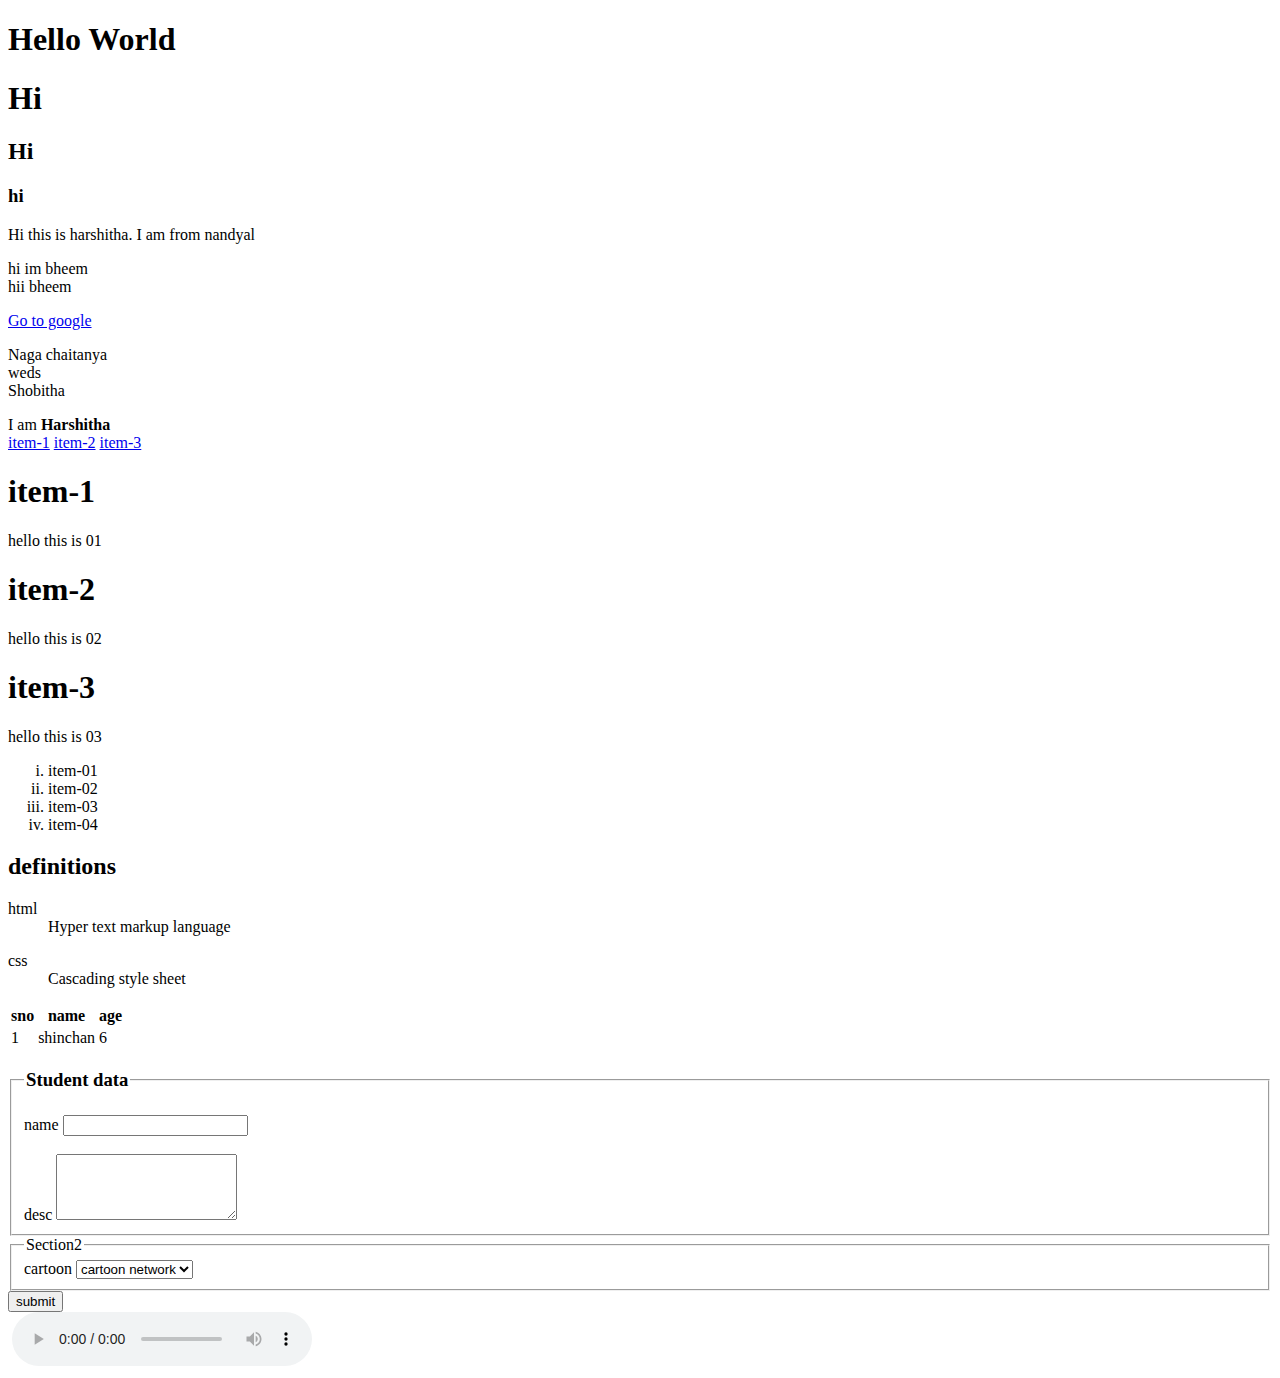
<file: Byts-fullstack/HTML SAMPLE/index.html>
<!DOCTYPE html>
<html lang="en">

<head>
    <meta charset="UTF-8">
    <meta name="viewport" content="width=device-width, initial-scale=1.0">
    <title>Document</title>
</head>

<body>
    <h1>Hello World</h1>
    <h1> Hi</h1>
    <h2> Hi</h2>
    <h3> hi</h3>
    <p> Hi this is harshitha. I am from nandyal</p>
    <p>hi im bheem <br> hii bheem</p>


    <!--Inline Text Semantics
        <a>: Anchor tag for hyperlinks.
        <em>: Emphasized text (usually italic).
        <strong>: Strong importance (usually bold).
        <br>: Line break.
        <code>: Represents a fragment of computer code.
        <pre>: Preformatted text.
    -->

    <a href="http://www.google.co.in" target="_blank"> Go to google</a> <!--target="_blank" goes to the new tab -->
    <p> Naga chaitanya <br> weds <br> Shobitha </p> <!--br goes to next line  -->
    I am<strong> Harshitha</strong>
    <nav>
        <a href="#item1">item-1</a>
        <a href="#item2">item-2</a>
        <a href="#item3">item-3</a>

        <!-- above tag has following href #item-1;if you click here 
            it will search for any element which has id="item-1".
            if it is available that id element will be visible in your webpage -->
    </nav>
    <!-- (section>(h1#item-$)+(p{item-$$}))*10   (this will print upto 10 items)-->
    <!-- emmet abbrevation cheatsheet -->
    <!-- #header enter -->
    <section>
        <h1 id="item-1">item-1</h1>
        <p>hello this is 01</p>
    </section>
    <section>
        <h1 id="item-2">item-2</h1>
        <p>hello this is 02</p>
    </section>
    <section>
        <h1 id="item-3">item-3</h1>
        <p>hello this is 03</p>
    </section>


    <!-- List Content
         <ul>: Unordered list.
         <ol>: Ordered list.
        <li>: List item.
        <dl>: Description list.
        <dt>: Term/name in a description list.
        <dd>: Description of the term/name.
 -->


    <ol type="i">
        <li> item-01</li>
        <li> item-02</li>
        <li> item-03</li>
        <li> item-04</li>
    </ol>
    <h2>definitions</h2>
    <dl>
        <dt> html</dt>
        <dd> Hyper text markup language</dd>
    </dl>

    <dl>
        <dt> css</dt>
        <dd> Cascading style sheet</dd>
    </dl>


    <!-- Table Content
        <table>: Defines a table.
<thead>: Groups header content in a table.
<tbody>: Groups body content in a table.
<tr>: Table row.
<th>: Table header cell.
<td>: Table data cell. -->


    <table>
        <thead>
            <tr>
                <th>sno</th>
                <th>name</th>
                <th>age</th>
            </tr>
        </thead>
        <tbody>
            <tr>
                <td>1</td>
                <td>shinchan</td>
                <td>6</td>
            </tr>
        </tbody>
    </table>



    <!-- Form Elements
        <form>: Represents a document section that contains interactive controls to submit information.
         <input>: Input control.
        <label>: Label for an <input> element.
        <textarea>: Multi-line text input control.
        <button>: Button control.
        <select>: Drop-down list.
         <option>: Option in a <select> element. -->


    <form>
        <fieldset>
            <legend>
                <h3>Student data</h3>
            </legend>
            <label>name</label>
            <input type="text"><br>
            <br>
            <label> desc</label>
            <textarea rows="4"></textarea>
        </fieldset>
        <fieldset>
            <legend>Section2</legend>
            <label>cartoon</label>
            <select>
                <option value="CN"> cartoon network</option>
                <option value="pogo"> pogo</option>
                <option value="hungama"> hungama</option>
                <option value="nick"> nick</option>
            </select>
        </fieldset>
        <button>submit</button>
    </form>

    <!-- self close tag : A tag which has no close tag.
      Then we can use self close tag to represent the element.ex:<br/> <hr/> -->
      <!-- Void tag : Some elemnts do not need a closing tag such as <br>,<img>, <link> because they dont have content -->

      <img scr="./ghost animation.gif" />
      <audio scr = "./02-cheap-thrills.mp3" controls></audio> 



      <!-- li{hello-$$}*10 : : : it prints hello 10 times -->

</body>
</html>
</file>
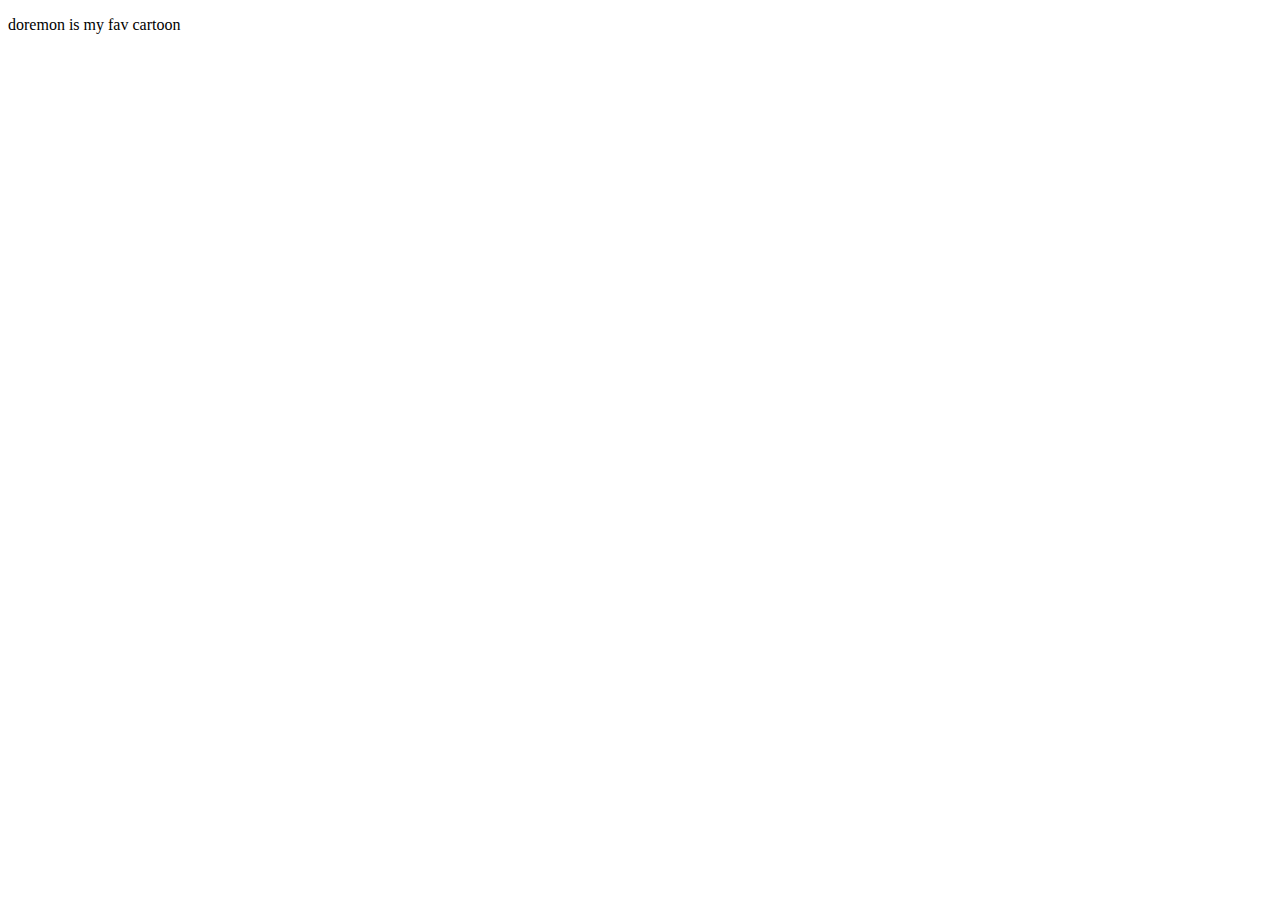
<file: Byts-fullstack/Java Script/index.html>
<!DOCTYPE html>
<html lang="en">

<head>
    <meta charset="UTF-8">
    <meta name="viewport" content="width=device-width, initial-scale=1.0">
    <title>Document</title>
    <!-- <script>
        console.log("output from head tag");
     </script>  -->
</head>

<body>
    <p id="text">doremon is my fav cartoon</p>

     <!-- <script>
        console.log("output from end of tag");
    </script>  -->
    <script src="./samplecode.js"></script>
    <script>console.log("value of a is : ",a);</script>
</body>
</html>
</file>
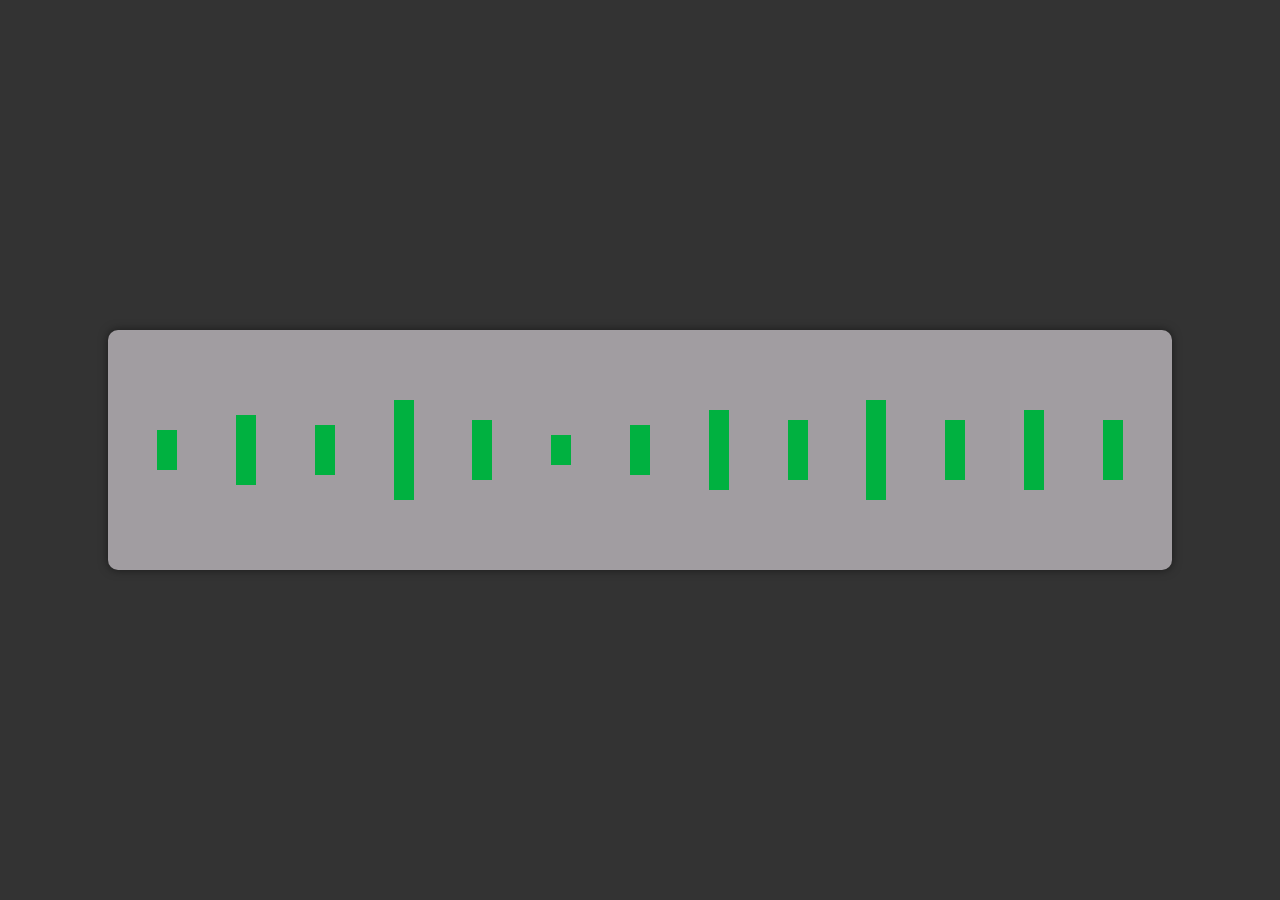
<file: Byts-fullstack/task1-wavefrom/index.html>
<!DOCTYPE html>
<html lang="en">
<head>
    <meta charset="UTF-8">
    <meta name="viewport" content="width=device-width, initial-scale=1.0">
    <title>Waveform Visualization</title>
    <style>
        body {
            display: flex;
            justify-content: center;
            align-items: center;
            height: 100vh;
            background-color: #333;
            margin: 0;
        }

        .waveform-container {
            width: 80%;
            height: 200px;
            background-color: #A19DA1;
            border-radius: 10px;
            display: flex;
            align-items: center;
            justify-content: space-around;
            padding: 20px;
            box-shadow: 0 0 10px rgba(0, 0, 0, 0.5);
        }

        .bar {
            width: 20px;
            background-color: #00B140;
        }

        .bar-1 { height: 40px; }
        .bar-2 { height: 70px; }
        .bar-3 { height: 50px; }
        .bar-4 { height: 100px; }
        .bar-5 { height: 60px; }
        .bar-6 { height: 30px; }
        .bar-7 { height: 50px; }
        .bar-8 { height: 80px; }
        .bar-9 { height: 60px; }
        .bar-10 { height: 100px; }
        .bar-11 { height: 60px; }
        .bar-12 { height: 80px; }
        .bar-13 { height: 60px; }
    </style>
</head>
<body>

    <div class="waveform-container">
        <div class="bar bar-1"></div>
        <div class="bar bar-2"></div>
        <div class="bar bar-3"></div>
        <div class="bar bar-4"></div>
        <div class="bar bar-5"></div>
        <div class="bar bar-6"></div>
        <div class="bar bar-7"></div>
        <div class="bar bar-8"></div>
        <div class="bar bar-9"></div>
        <div class="bar bar-10"></div>
        <div class="bar bar-11"></div>
        <div class="bar bar-12"></div>
        <div class="bar bar-13"></div>
    </div>

</body>
</html>
</file>
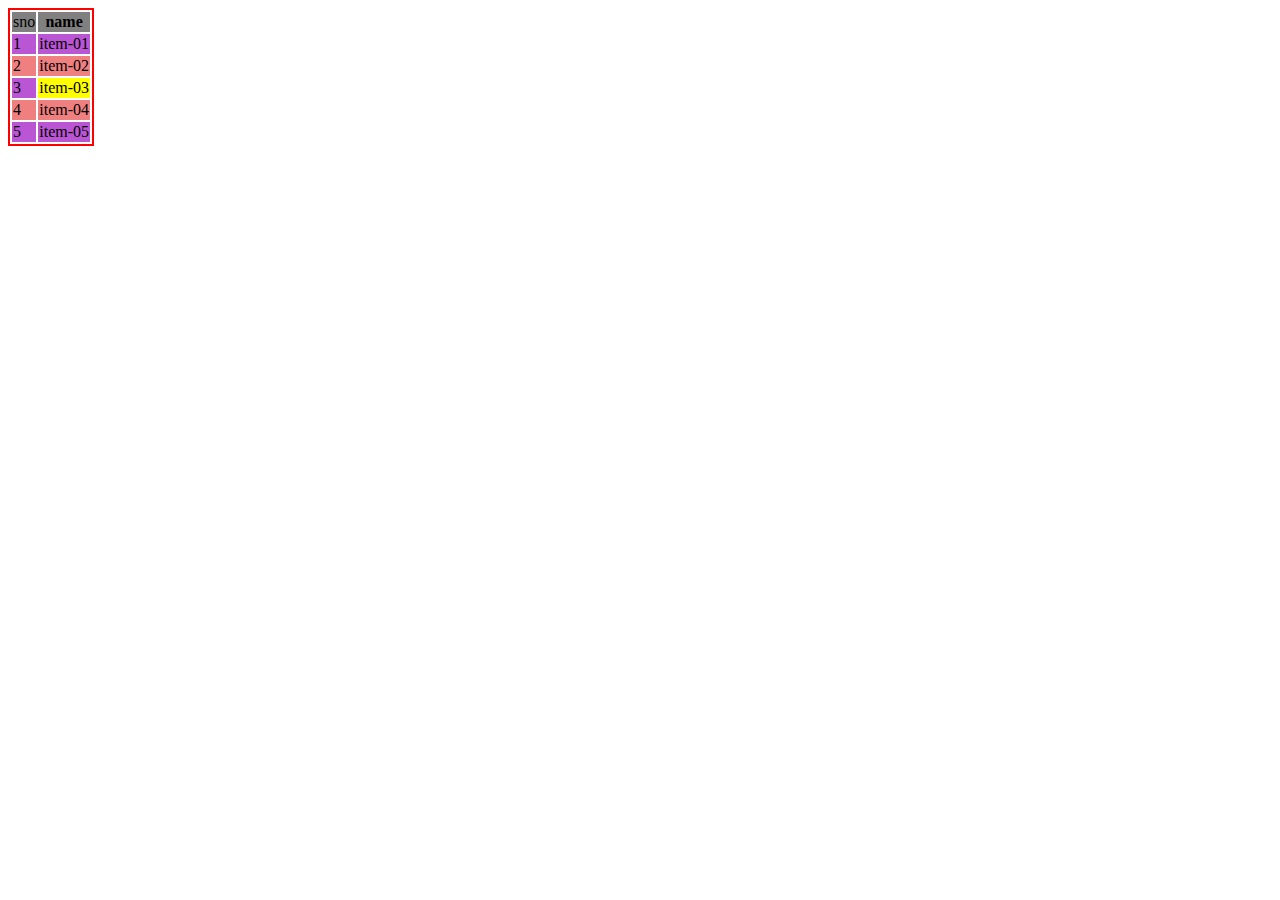
<file: Byts-fullstack/CSS Tutorial/sample.html>
<!DOCTYPE html>
<html lang="en">
<head>
    <meta charset="UTF-8">
    <meta name="viewport" content="width=device-width, initial-scale=1.0">
    <title>Document</title>
    <style>
        table{
            border: 2px solid red;
        }

        thead{
            background-color: grey;
        }

        .highlights {
            background-color: yellow;
        }

        tbody tr:nth-child(even) {
            background-color: lightcoral;
        }

        tbody tr:nth-child(odd) {
            background-color: mediumorchid;
        }
        
    </style>
</head>
<body>
    <table>
        <thead>
            <tr>
                <td>sno</td>
                <th>name</th>
            </tr>
        </thead>
        <tbody>
            <tr>
                <td>1</td>
                <td>item-01</td>
            </tr>
            <tr>
                <td>2</td>
                <td>item-02</td>
            </tr>
            <tr>
                <td>3</td>
                <td class="highlights">item-03</td>
            </tr>
            <tr>
                <td>4</td>
                <td>item-04</td>
            </tr>
            <tr>
                <td>5</td>
                <td>item-05</td>
            </tr>
        </tbody>
    </table>
</body>
</html>
</file>
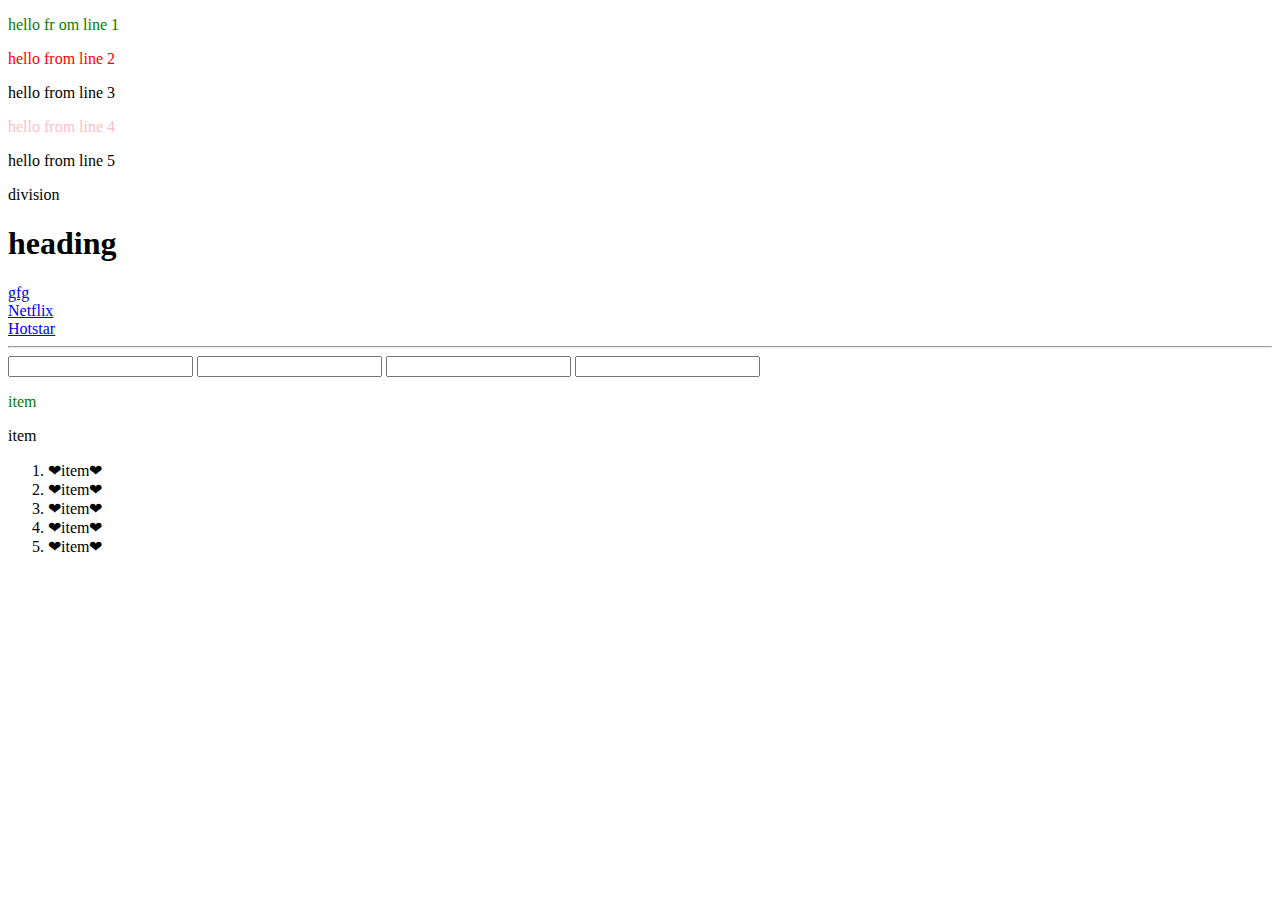
<file: Byts-fullstack/CSS Tutorial/selectors.html>
<!DOCTYPE html>
<html lang="en">

<head>
    <meta charset="UTF-8">
    <meta name="viewport" content="width=device-width, initial-scale=1.0">
    <title>Document</title>
    <style>
        a[href="www.google.com"] {
            color: pink;
        }

        #line-2 {
            color: red;
        }

        #line-2:hover {
            color: blue;
        }

        p:first-child {
            color: green;
        }

        p:nth-child(4) {
            color: pink;
        }

        /* creeating emoji */
        li::before {
            content: "❤";
        }
        li::after {
            content:"❤";
        }
    </style>
</head>

<body>
    <p>hello fr om line 1</p>
    <p id="line-2">hello from line 2</p>
    <p>hello from line 3</p>
    <p class="last">hello from line 4</p>
    <p class="last">hello from line 5</p>

    <div> division </div>
    <h1>heading</h1>


    <a href="www.geeksforgeeks.com"> gfg</a> <br>
    <a href="www.netflix.com">Netflix</a> <br>
    <a href="www.hotstar.com">Hotstar</a>


    <hr />
    <input type="date and time">
    <input type="number">
    <input type="text">
    <input type="password">


    <div>
        <p>item</p>
        <p> item</p>
    </div>

    <ol>
        <li>item</li>
        <li>item</li>
        <li>item</li>
        <li>item</li>
        <li>item</li>
    </ol>
</body>

</html>
</file>
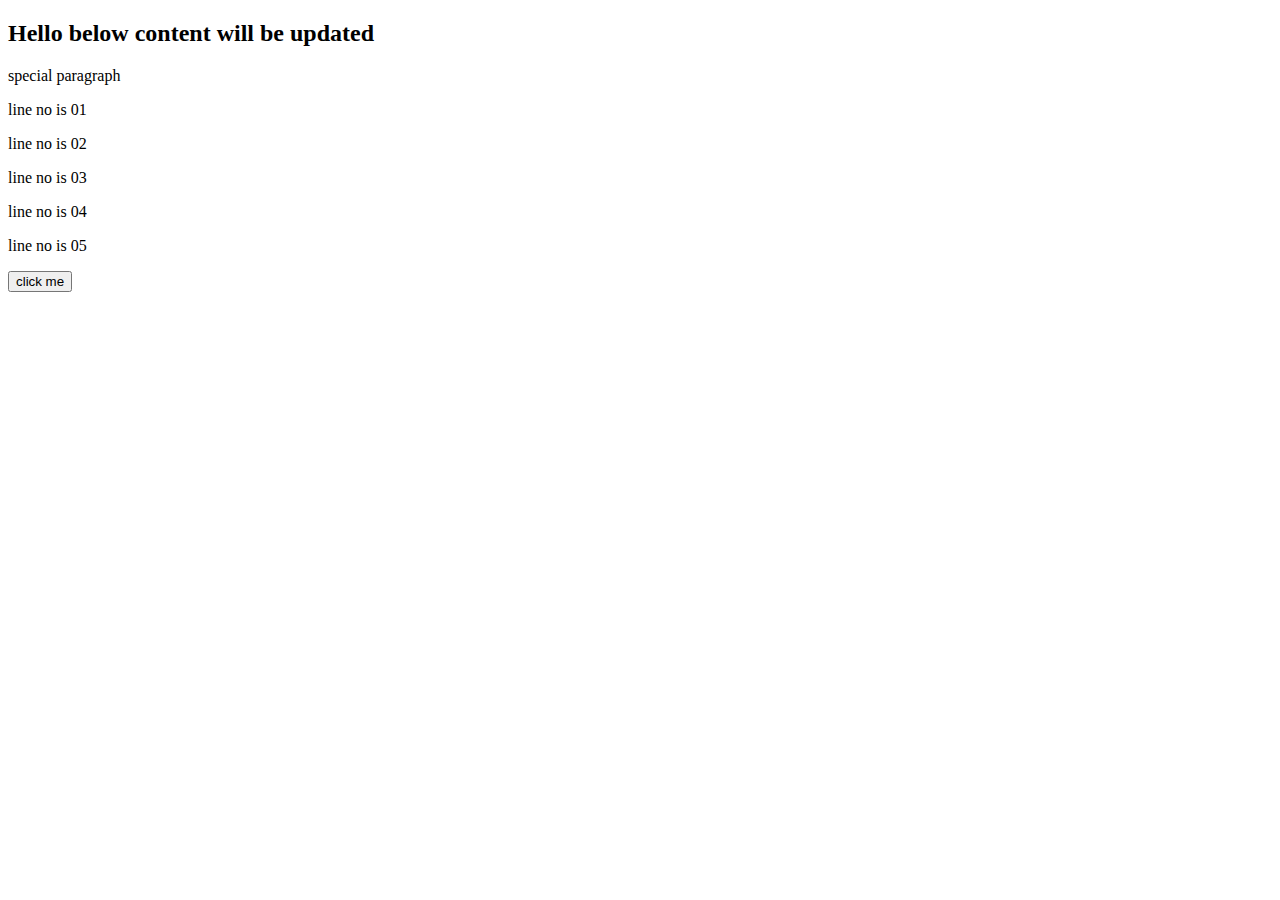
<file: Byts-fullstack/Java Script/index2.html>
<!DOCTYPE html>
<html lang="en">
<head>
    <meta charset="UTF-8">
    <meta name="viewport" content="width=device-width, initial-scale=1.0">
    <title>Document</title>
</head>
<body>
    <h2>Hello below content will be updated</h2>
    <p id="special">special paragraph</p>
    <p class="text">line no is 01</p>
    <p class="text">line no is 02</p>
    <p class="text">line no is 03</p>
    <p class="text">line no is 04</p>
    <p class="text">line no is 05</p>
    <button onclick="main()">click me </button>
    <script>
        let obj = document.getElementById("special");
        console.log(obj.innerText);

        let elements = document.getElementsByClassName("text");
        console.log(elements[0].innerText);
        console.log(elements[1].innerText);
        console.log(elements[2].innerText);
        console.log(elements[3].innerText);
        console.log(elements[4].innerText);
   
        //created one function below
        function main() {
            let obj = document.getElementById("special");
            obj.innerText = "btn clicked";
        }
        
    </script>
    
</body>
</html>
</file>
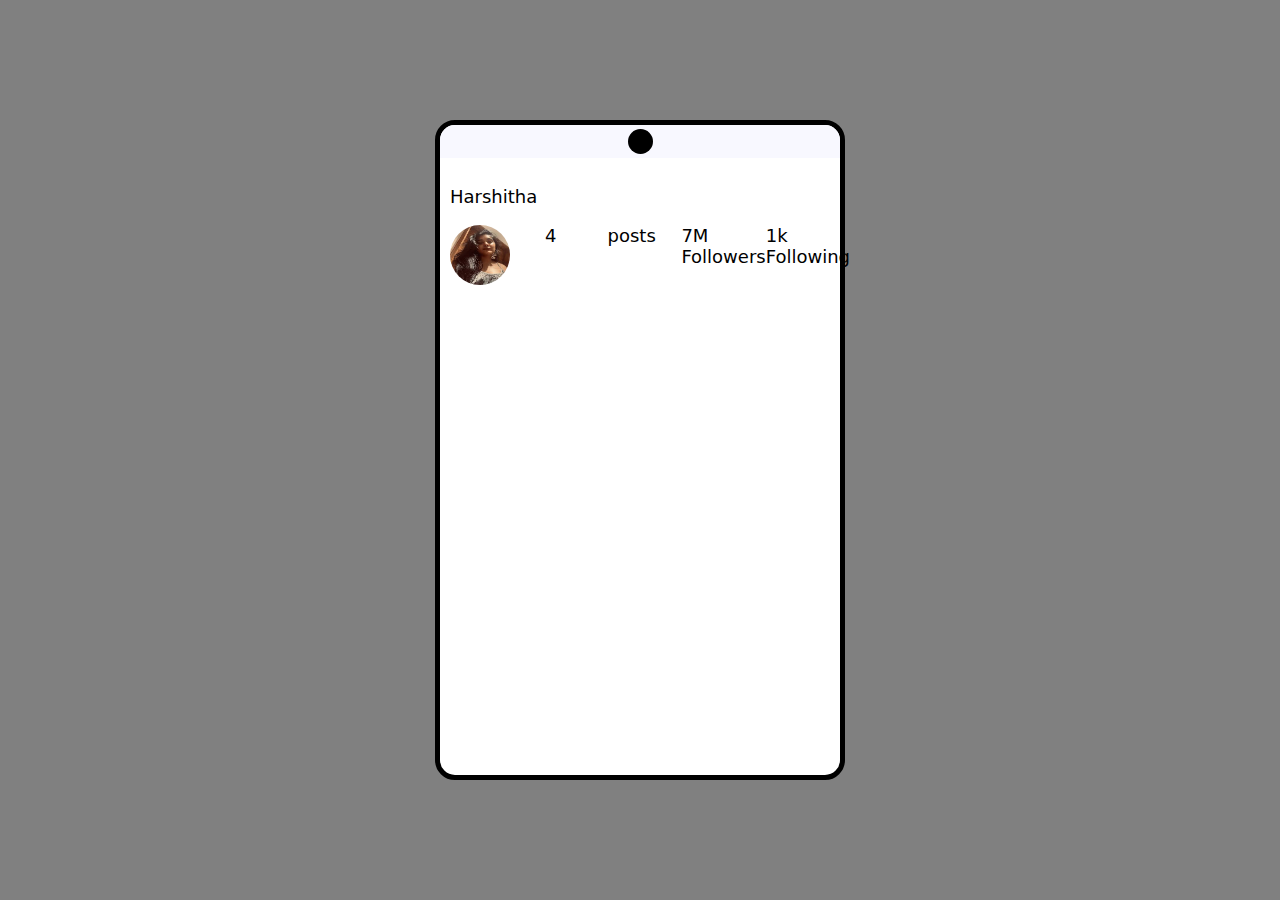
<file: Byts-fullstack/task2-Instagram/insta.html>
<!DOCTYPE html>
<html lang="en">

<head>
    <meta charset="UTF-8">
    <meta name="viewport" content="width=device-width, initial-scale=1.0">
    <title>Instagram</title>
    <!--  -->

    <link rel="shortcut icon" href="download.jpeg" type="image/x-icon">
    <link rel="stylesheet" href="insta.css">
    
</head>

<body class="flex-center">
    <!-- div.mobile-phone (shortcut)-->
    <div class="mobile-phone">
        <header class="flex-center">
            <div class="camera"></div>
        </header>
        <main id="Instagram">
            <section>
                <p>Harshitha</p>
            </section>
            <section class="section-01">
                <div class="profile-section">
                    <img src="nivetha.jpeg" alt="luffy">
                </div>
                <div class="detail-section">
                    <div>4</div>
                    <div>posts</div>
                </div>
                <div>
                    <div>7M</div>
                    <div>Followers</div>
                </div>
                <div>
                    <div>1k</div>
                    <div>Following</div>
                </div>
            </section>
        </main>
    </div>
</body>
</html>
</file>
<file: Byts-fullstack/task2-Instagram/insta.css>
body {
    padding: 0px;
    margin: 0px;
    height: 100vh;
    /*viewport(screen) height */
    background-color: gray;
    font-size: large;
    font-family: system-ui, -apple-system, BlinkMacSystemFont, 'Segoe UI', Roboto, Oxygen, Ubuntu, Cantarell, 'Open Sans', 'Helvetica Neue', sans-serif;

}

.flex-center {
    /* code for center */
    display: flex;
    justify-content: center;
    align-items: center;


}

.mobile-phone {
    height: 650px;
    width: 400px;
    background-color: white;
    border: 5px solid black;
    border-radius: 20px;
}

header {
    background-color: ghostwhite;
    height: 5%;
    border-top-left-radius: 15px;
    border-top-right-radius: 15px;
}

.camera {
    height: 25px;
    width: 25px;
    text-align: center;
    border-radius: 50%;
    background-color: black;
}

main {
    width: 100%;
    padding: 10px;
}


.section-01{
    height: 200px;
    display: flex;
}

img {
    height: 60px;
    width: 60px;
    border-radius: 50%;
}

.profile-section {
    width: 30%;
}

.detail-section {
    width: 70%;
    display: flex;
    justify-content: space-around;
    text-align: center;
}
</file>
